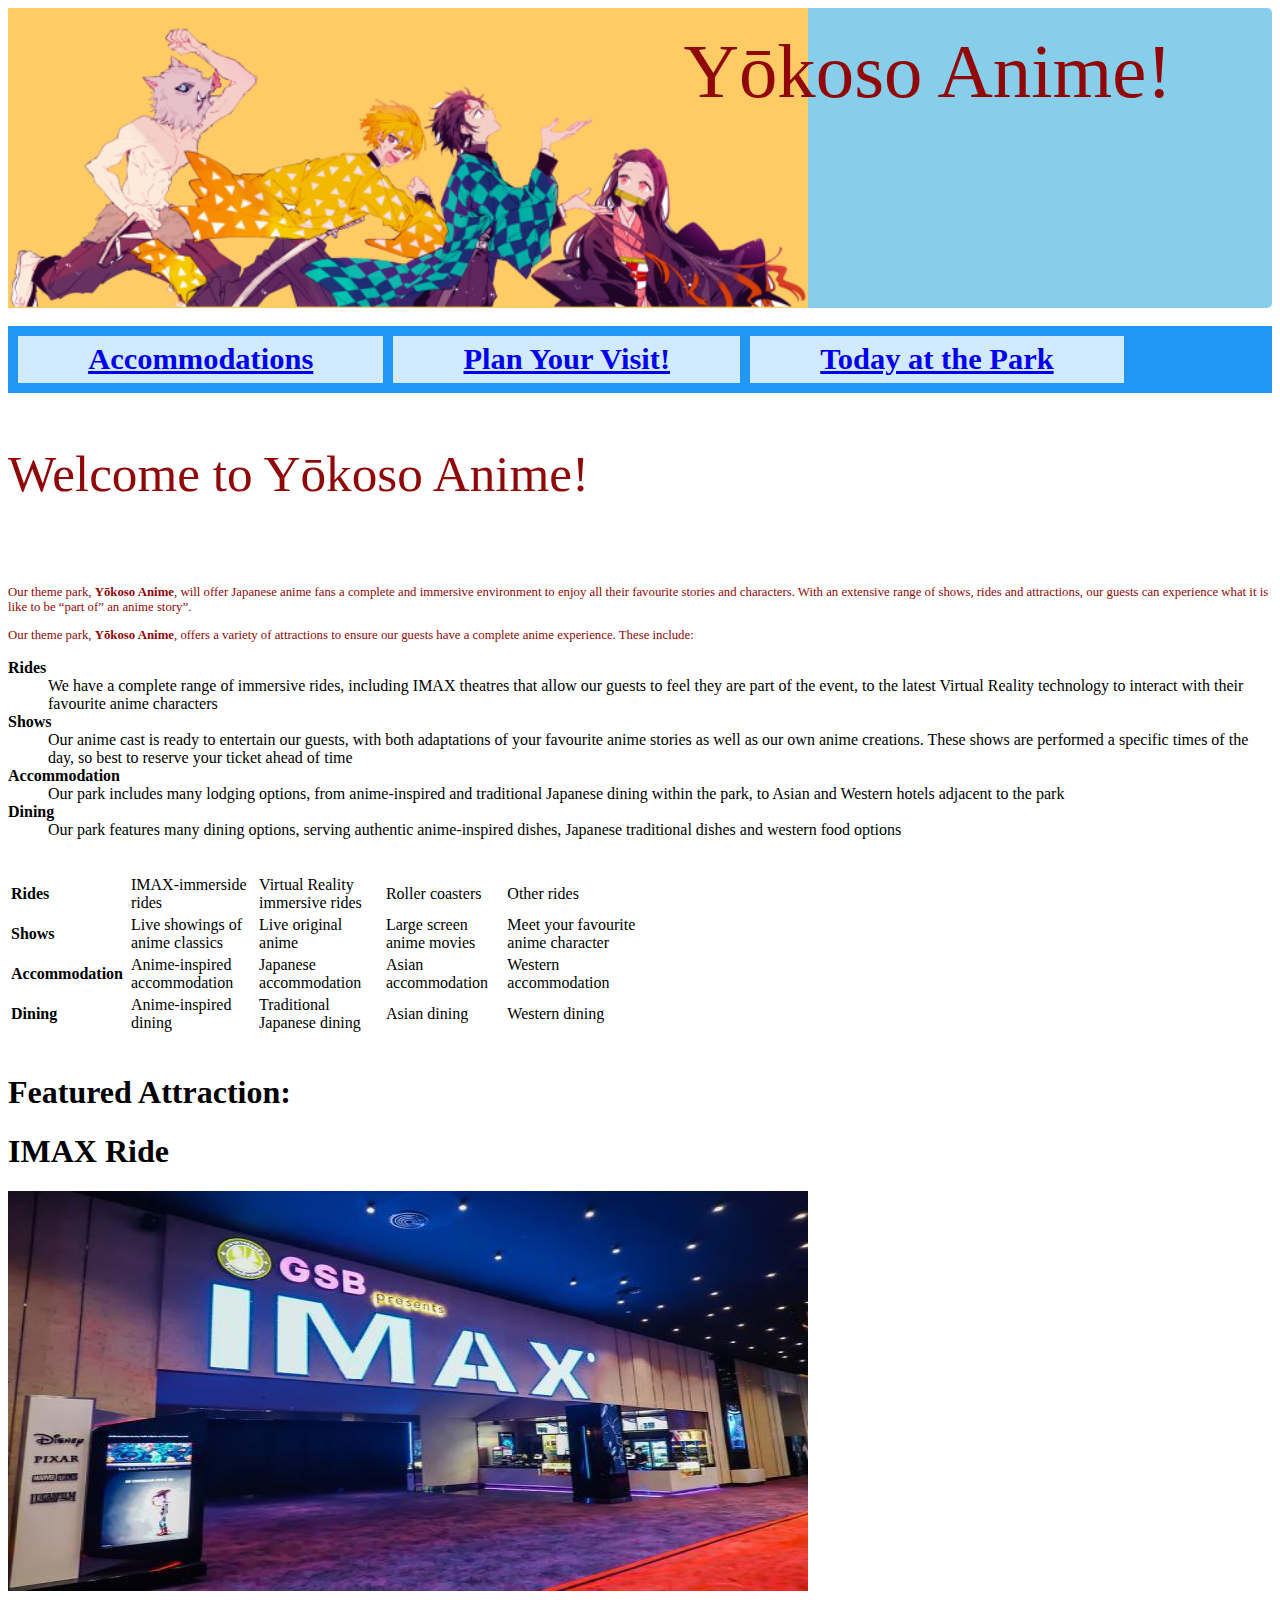
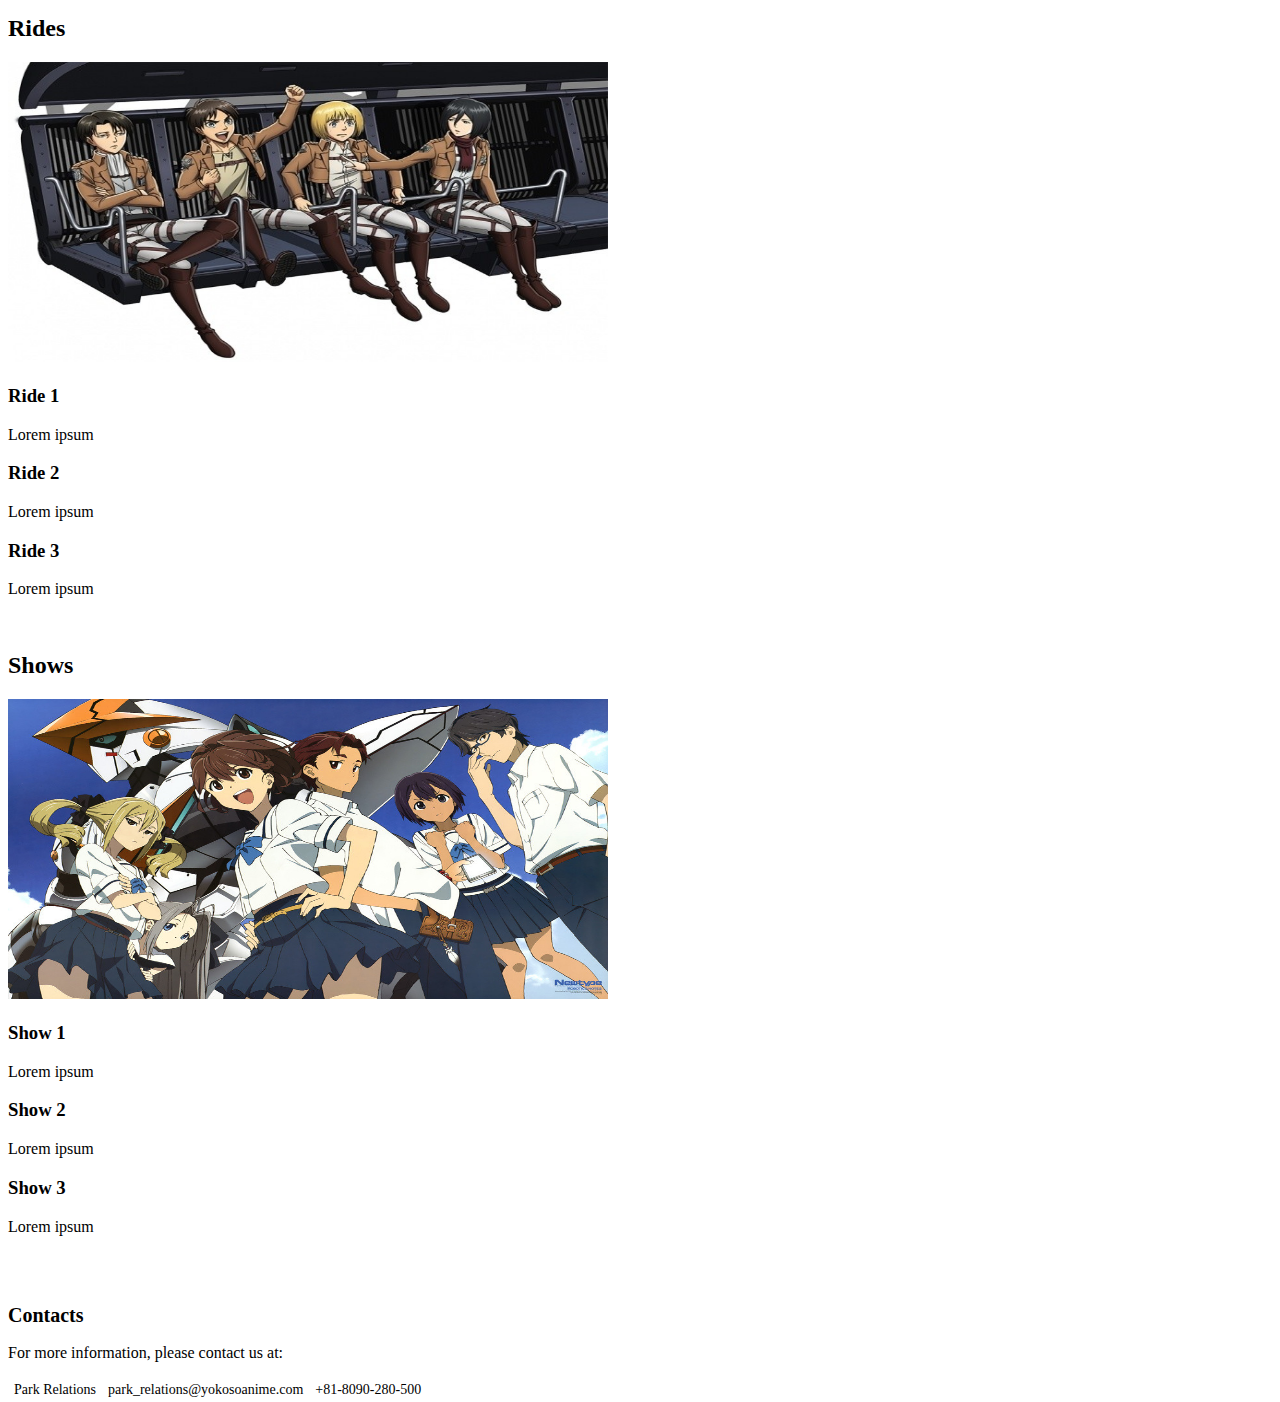
<file: index.html>
<!DOCTYPE html>

<html lang="en">

<head>
    <title>Yokoso Anime Main</title>
    <meta http-equiv="refresh" content="600">
    <meta charset="utf-8">
    <meta name="author" content="Yokoso Anime">
    <meta name="keywords" content="anime, theme park, rides, cuisine">
    <meta name="description" content="Main landing page for Yokoso Anime">
    <meta name="viewport" content="width=device-width, initial-scale=1.0">
    <link rel="stylesheet" href="styles/styles.css">
</head>

<body>

    <!-- Main background image at top of all pages-->

    <header>
        <div class="titleImage">
            <img src="images/background.png" alt="Main page anime splash background" style="width: 800px; height: 300px;">
            <div class="titleCenter">Yōkoso Anime!</div>
        </div>
    </header>

    <br>

    <!-- Site navigation -->

    <div class="navGrid">
        <div>
            <a href="2.html">Accommodations</a>
        </div>
        <div>
            <a href="3.html#tickets">Plan Your Visit!</a>
        </div>
        <div><a href="3.html#today">Today at the Park</a>
        </div>
    </div>

    <!-- Site introduction -->

    <p id="introductionTitle">Welcome to Yōkoso Anime!</p>

    <br>

    <!-- Welcome message -->

    <p class="introductionMain">Our theme park, <b>Yōkoso Anime</b>, will offer Japanese anime fans a complete and immersive environment to enjoy all their favourite stories and characters. With an extensive range of shows, rides and attractions, our guests can experience what it
        is like to be “part of” an anime story”.</p>
    <p class="introductionMain">Our theme park, <b>Yōkoso Anime</b>, offers a variety of attractions to ensure our guests have a complete anime experience. These include:</p>

    <!-- Description of theme park attractions -->

    <dl>
        <dt><b>Rides</b></dt>
                    <dd>We have a complete range of immersive rides, including IMAX theatres that allow our guests to feel they are part of the event, to the latest Virtual Reality technology to interact with their favourite anime characters</dd>
        <dt><b>Shows</b></dt>
                    <dd>Our anime cast is ready to entertain our guests, with both adaptations of your favourite anime stories as well as our own anime creations. These shows are performed a specific times of the day, so best to reserve your ticket ahead
                        of time</dd>
        <dt><b>Accommodation</b></dt>
                    <dd>Our park includes many lodging options, from anime-inspired and traditional Japanese dining within the park, to Asian and Western hotels adjacent to the park</dd>
        <dt><b>Dining</b></dt>
                    <dd>Our park features many dining options, serving authentic anime-inspired dishes, Japanese traditional dishes and western food options</dd>
    </dl>

    <br>

    <!-- Overview of theme park attractions -->

    <table style="width:50%">
        <tr>
            <th><b>Rides</b>
                <th>
                    <td>IMAX-immerside rides</td>
                    <td>Virtual Reality immersive rides</td>
                    <td>Roller coasters</td>
                    <td>Other rides</td>
        </tr>
        <tr>
            <th><b>Shows</b>
                <th>
                    <td>Live showings of anime classics</td>
                    <td>Live original anime</td>
                    <td>Large screen anime movies</td>
                    <td>Meet your favourite anime character</td>
        </tr>
        <tr>
            <th><b>Accommodation</b>
                <th>
                    <td>Anime-inspired accommodation</td>
                    <td>Japanese accommodation</td>
                    <td>Asian accommodation</td>
                    <td>Western accommodation</td>
        </tr>
        <tr>
            <th><b>Dining</b>
                <th>
                    <td>Anime-inspired dining</td>
                    <td>Traditional Japanese dining</td>
                    <td>Asian dining</td>
                    <td>Western dining</td>
        </tr>
    </table>

    <br>

    <!-- This section announces the featured attraction; image has Creative Commons license -->
    <div id="featuredAttraction">
        <h1>Featured Attraction:</h1>

        <h1>IMAX Ride</h1>

        <img src="images/Imax-Ride-Featured.jpeg " alt="Featured Attraction: IMAX Ride" style="width: 800px; height: 400px; ">
    </div>

    <!-- This section provides links to the rides -->
    <div id="Rides">
        <h2>Rides</h2>
        <img src="images/rides.jpg " alt="Theme park rides" style="width: 600px; height: 300px;">
    </div>

    <div class="mpRide">

        <a id="Ride-1"></a>

        <div class="mpRideTitle">

            <h3>Ride 1</h3>

        </div>

        <div class="mpRideImage">

        </div>

        <div class="mpRideDescription">
            <p>Lorem ipsum</p>
        </div>

    </div>

    <div class="mpRide">

        <a id="Ride-2"></a>

        <div class="mpRideTitle">

            <h3>Ride 2</h3>

        </div>

        <div class="mpRideImage">

        </div>

        <div class="mpRideDescription">
            <p>Lorem ipsum</p>
        </div>

    </div>

    <div class="mpRide">

        <a id="Ride-3"></a>

        <div class="mpRideTitle ">

            <h3>Ride 3</h3>

        </div>

        <div class="mpRideImage">

        </div>

        <div class="mpRideDescription">
            <p>Lorem ipsum</p>
        </div>

    </div>

    <br>

    <!-- This section provides links to the shows -->
    <div id="Shows">
        <h2>Shows</h2>
        <img src="images/shows.jpg " alt="Theme park shows" style="width: 600px; height: 300px;">
    </div>

    <div class="mpShow">

        <a id="Show-1"></a>

        <div class="mpRideTitle">

            <h3>Show 1</h3>

        </div>

        <div class="mpShowImage">

        </div>

        <div class="mpShowDescription">
            <p>Lorem ipsum</p>
        </div>

    </div>

    <div class="mpShow">

        <a id="Show-2"></a>

        <div class="mpRideTitle ">

            <h3>Show 2</h3>

        </div>

        <div class="mpShowImage">

        </div>

        <div class="mpShowDescription">
            <p>Lorem ipsum</p>
        </div>

    </div>

    <div class="mpShow">

        <a id="Show-3"></a>

        <div class="mpRideTitle ">

            <h3>Show 3</h3>

        </div>

        <div class=mpShowImage>

        </div>

        <div class=mpShowDescription>
            <p>Lorem ipsum</p>
        </div>

    </div>

    <br>

    <!-- Footer section -->

    <footer>

        <br>

        <nav class="footer">
            <h2 id="services">Contacts</h2>
            <p>For more information, please contact us at:</p>
            <ul class="contacts ">
                <li class="contacts">Park Relations</li>
                <li class="contacts">park_relations@yokosoanime.com</li>
                <li class="contacts">+81-8090-280-500</li>
            </ul>
        </nav>

    </footer>

</body>

</html>
</file>
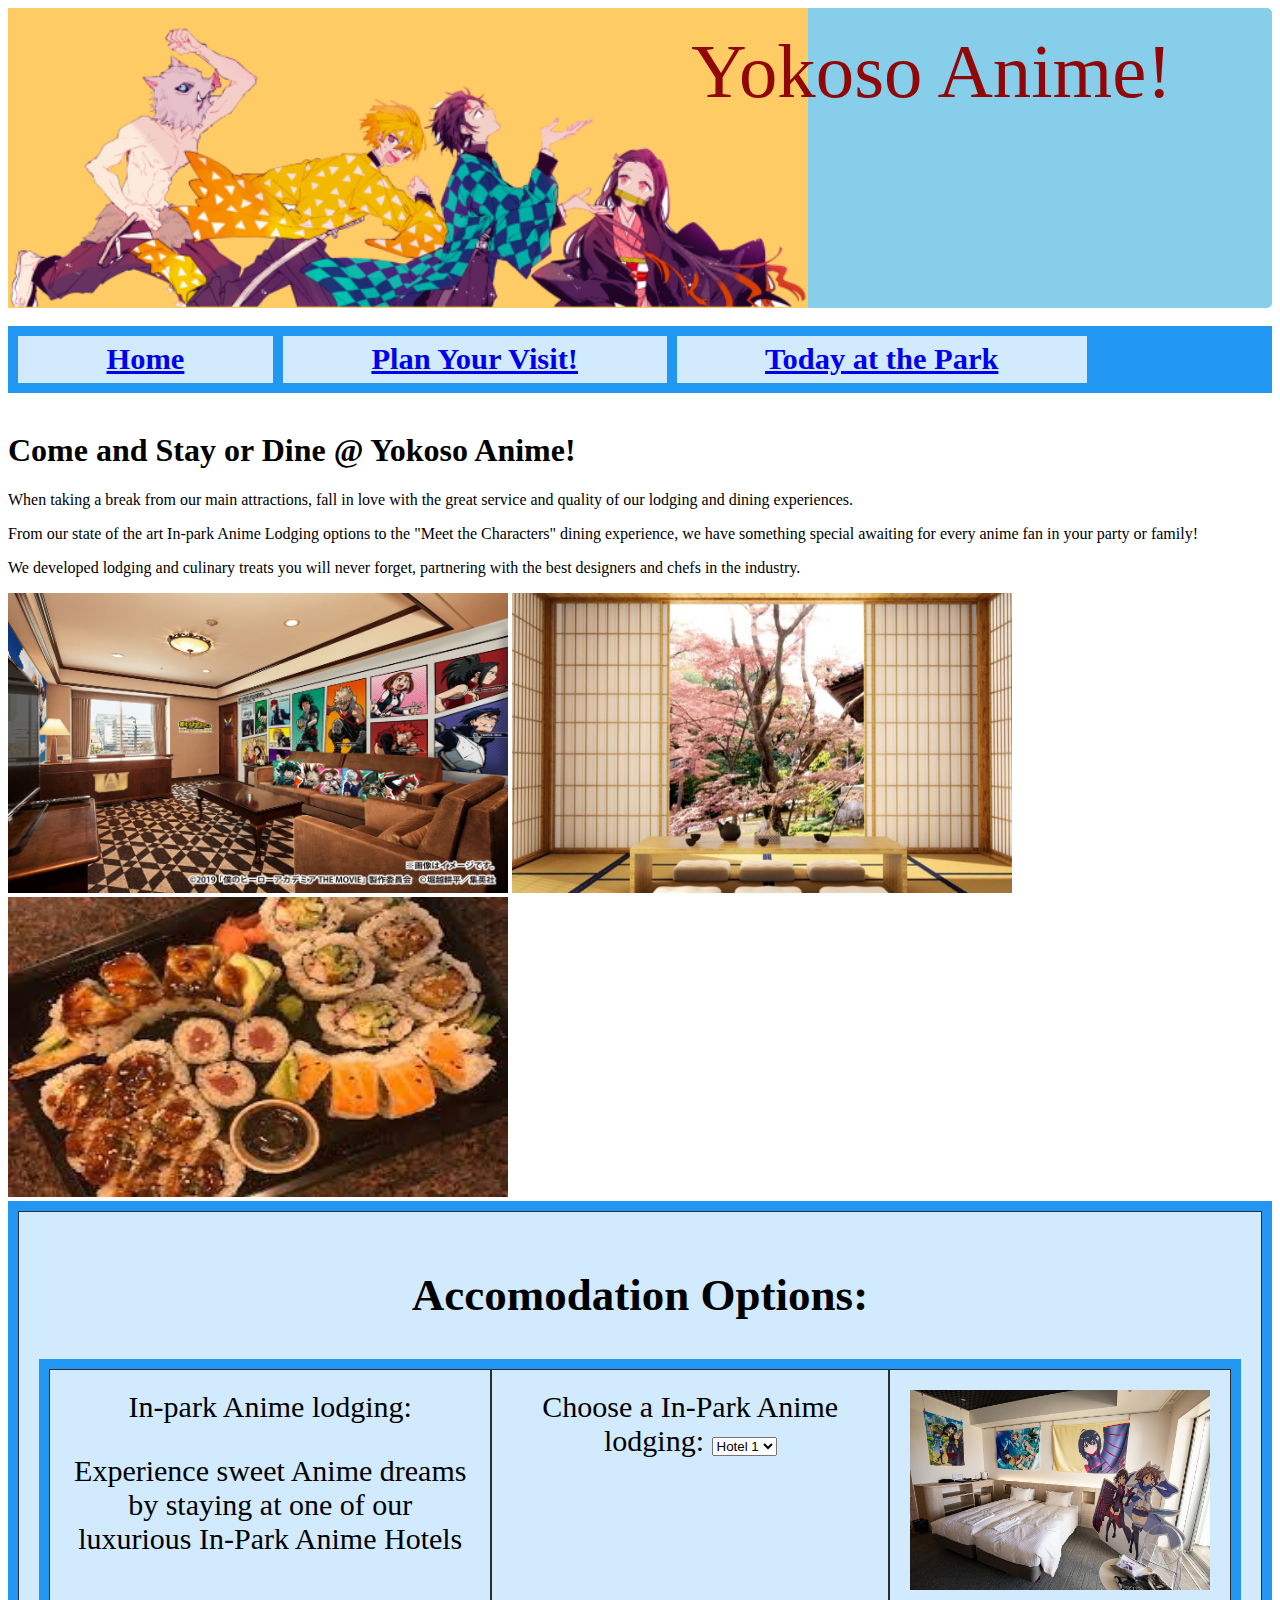
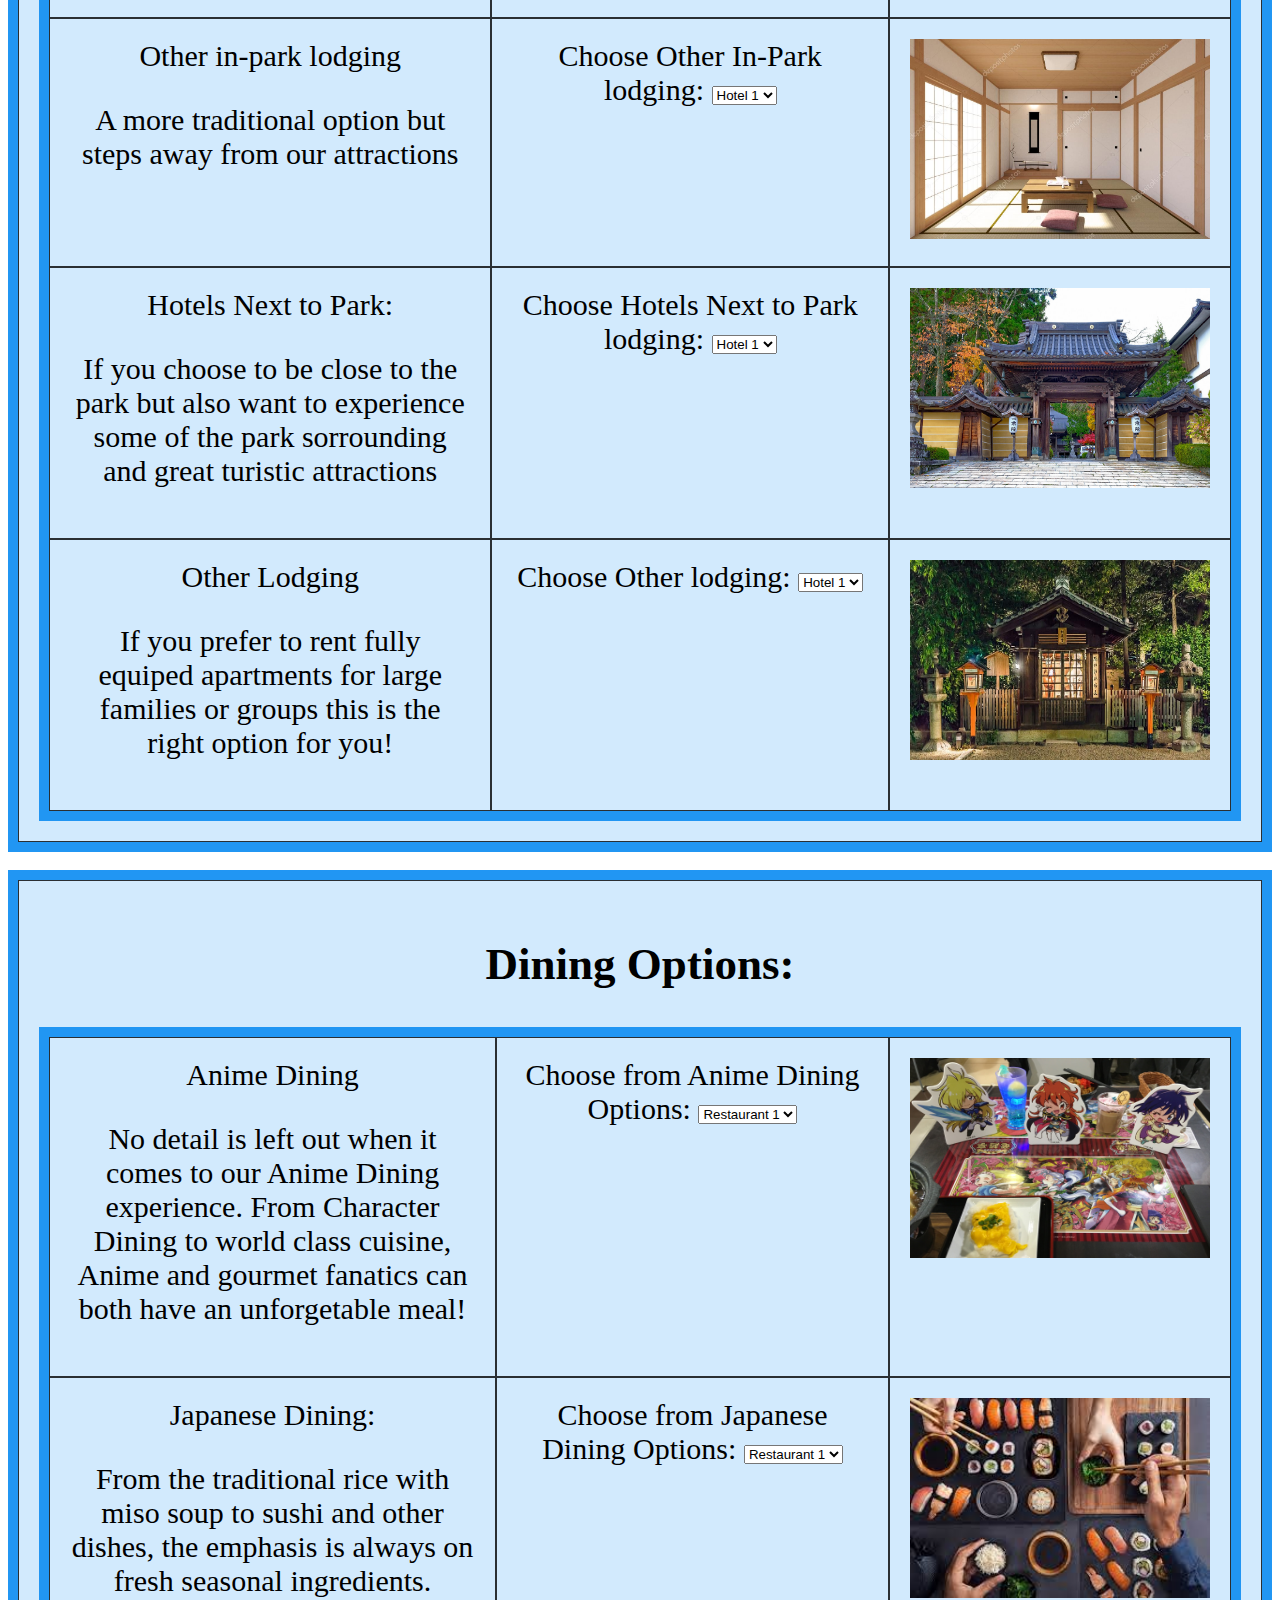
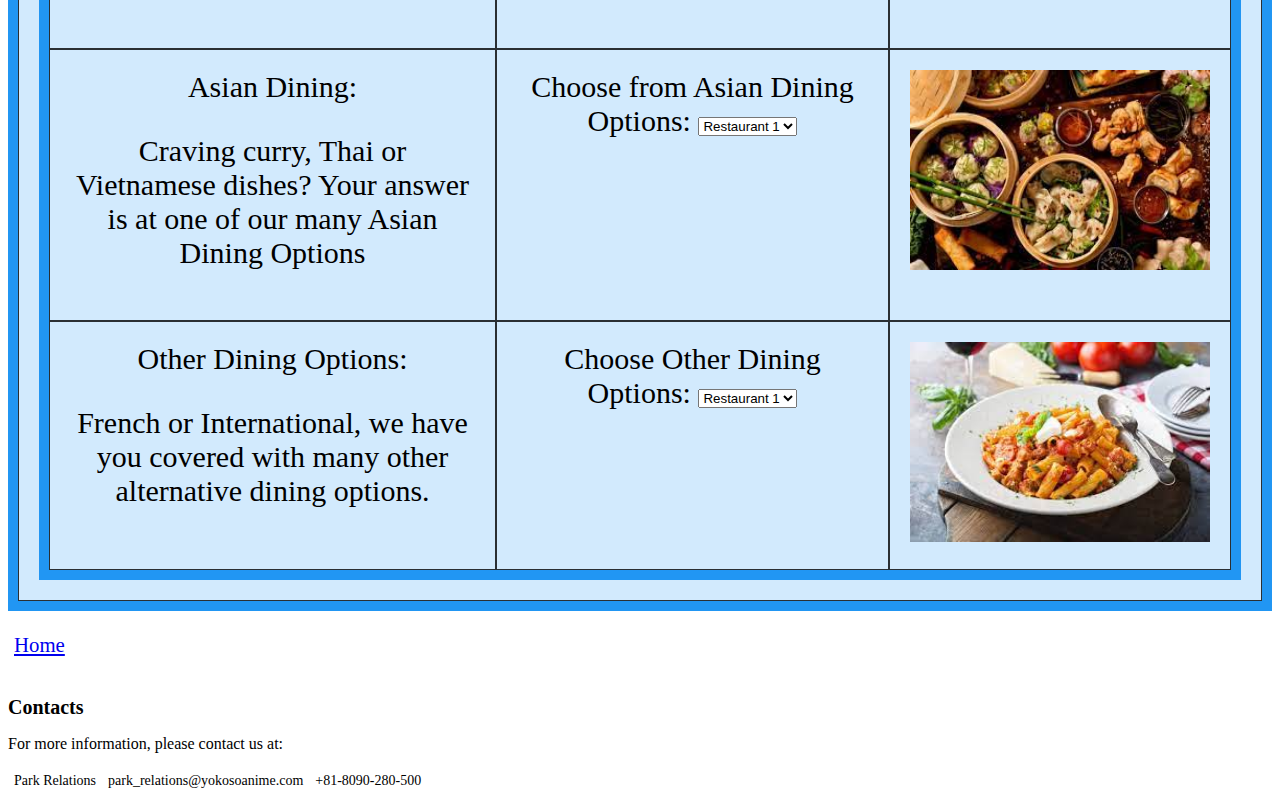
<file: 2.html>
<!DOCTYPE html> <!-- General structure of page: Head and Meta tags and general overall navigation developed by Brian Van Steen -->


<html lang="en">

<head>
    <title>Yokoso Anime Main</title>

    <meta http-equiv="refresh" content="600">
    <meta charset="utf-8">
    <meta name="author" content="Yokoso Anime">
    <meta name="keywords" content="anime, theme park, rides, cuisine">
    <meta name="description" content="Main landing page for Yokoso Anime">
    <meta name="viewport" content="width=device-width, initial-scale=1.0">

    <link rel="stylesheet" href="styles/styles.css">
    <script></script>

</head>


<!-- Fixed Header that repeats across all pages. Developed by Brian Van Steen -->


<body>

    <header>
        <div class="titleImage">
            <img src="images/background.png" alt="Main page anime splash background" style="width: 800px; height: 300px;">
            <div class="titleCenter">Yokoso Anime!</div>
        </div>
    </header>

    <br>

    <div class="navGrid">
        <div>
            <a href="index.html">Home</a>
        </div>
        <div>
            <a href="3.html#tickets">Plan Your Visit!</a>
        </div>
        <div><a href="3.html#today">Today at the Park</a>
        </div>
    </div>

    <br>


    <!-- Featured Accomodation and Dining Sections/Header, Title, images and content by Veronica Torrens -->


    <header>
        <h1>Come and Stay or Dine @ Yokoso Anime! </h1>
        <p>When taking a break from our main attractions, fall in love with the great service and quality of our lodging and dining experiences. </p>
        <p>From our state of the art In-park Anime Lodging options to the "Meet the Characters" dining experience, we have something special awaiting for every anime fan in your party or family! </p>
        <p> We developed lodging and culinary treats you will never forget, partnering with the best designers and chefs in the industry. </p>
    </header>

    <div class="accommodationImage">
        <img src="images/AnimeHotel2.jpeg" alt="Anime inspired accommodation image" style="width: 500px; height: 300px;">
        <img src="images/accommodation.jpg" alt="Accommodation image" style="width: 500px; height: 300px;">
        <img src="images/download.jpg" alt="Japanese cuisine image" style="width: 500px; height: 300px;">
    </div>


    <!-- Variety of Accomodation/Lodging Options Grid and Drop Down Menus developed by Veronica Torrens -->

    <div class="grid1-container">
        <div class="grid1-item">
            <header>

                <h2>Accomodation Options: </h2>
            </header>


            <div class="grid-container">
                <div class="grid-item">In-park Anime lodging:
                    <p>Experience sweet Anime dreams by staying at one of our luxurious In-Park Anime Hotels</p>

                </div>

                <div class="grid-item">
                    <label for="hotels">Choose a In-Park Anime lodging:</label>
                    <select name="" id="In-Park Anime Lodges">
                        <option value="Hotel 1">Hotel 1</option>
                        <option value="Hotel 2">Hotel 2</option>
                        <option value="Hotel 3">Hotel 3</option>
                        <option value="Hotel 4">Hotel 4</option>
                    </select>
                </div>
                <div class="grid-item"> <img src="images/AnimeHotel1.jpg" alt="In-park Anime lodging image" style="width: 300px; height: 200px;"> </div>
                <div class="grid-item">Other in-park lodging
                    <p>A more traditional option but steps away from our attractions</p>
                </div>
                <div class="grid-item">
                    <label for="hotels">Choose Other In-Park lodging:</label>
                    <select name="" id="In-Park Other Lodges">
                        <option value="Hotel 1">Hotel 1</option>
                        <option value="Hotel 2">Hotel 2</option>
                        <option value="Hotel 3">Hotel 3</option>
                        <option value="Hotel 4">Hotel 4</option>
                    </select>
                </div>

                <div class="grid-item"><img src="images/depositphotos_122899424-stock-photo-japanese-living-room-interior-in.jpg" alt="Other In-park lodging image" style="width: 300px; height: 200px;"></div>
                <div class="grid-item">Hotels Next to Park:

                    <p>If you choose to be close to the park but also want to experience some of the park sorrounding and great turistic attractions</p>

                </div>
                <div class="grid-item">
                    <label for="hotels">Choose Hotels Next to Park lodging:</label>
                    <select name="" id="Next to Park Lodges">
                        <option value="Hotel 1">Hotel 1</option>
                        <option value="Hotel 2">Hotel 2</option>
                        <option value="Hotel 3">Hotel 3</option>
                        <option value="Hotel 4">Hotel 4</option>
                    </select>
                </div>
                <div class="grid-item"><img src="images/Accomodation3.jpg" alt="Hotels next to park image" style="width: 300px; height: 200px;"></div>
                <div class="grid-item">Other Lodging

                    <p> If you prefer to rent fully equiped apartments for large families or groups this is the right option for you!</p>


                </div>
                <div class="grid-item">
                    <label for="hotels">Choose Other lodging:</label>
                    <select name="" id="Other Lodges">
                        <option value="Hotel 1">Hotel 1</option>
                        <option value="Hotel 2">Hotel 2</option>
                        <option value="Hotel 3">Hotel 3</option>
                        <option value="Hotel 4">Hotel 4</option>
                    </select>
                </div>
                <div class="grid-item"><img src="images/Accomodation4.jpg" alt="Other Lodging image" style="width: 300px; height: 200px;"></div>
            </div>
        </div>
    </div>

    <br>

    <!--Variety of Dining Options Grid and Drop Down Menus developed by Veronica Torrens -->

    <div class="grid1-container">

        <div class="grid1-item">

            <header>
                <h2>Dining Options: </h2>
            </header>
            <div class="grid-container">
                <div class="grid-item">Anime Dining

                    <p> No detail is left out when it comes to our Anime Dining experience. From Character Dining to world class cuisine, Anime and gourmet fanatics can both have an unforgetable meal!</p>


                </div>
                <div class="grid-item">
                    <label for="restaurants">Choose from Anime Dining Options:
            
            </label>
                    <select name="" id="Anime Dining">
                        <option value="Restaurant 1">Restaurant 1</option>
                        <option value="Restaurant 2">Restaurant 2</option>
                        <option value="Restaurant 3">Restaurant 3</option>
                        <option value="Restaurant 4">Restaurant 4</option>
                    </select>
                </div>
                <div class="grid-item"> <img src="images/Dining%201%20Anime.jpg" alt="Anime Dining image" style="width: 300px; height: 200px;"> </div>
                <div class="grid-item">Japanese Dining:
                    <p> From the traditional rice with miso soup to sushi and other dishes, the emphasis is always on fresh seasonal ingredients. </p>


                </div>
                <div class="grid-item">
                    <label for="restaurants">Choose from Japanese Dining Options:</label>
                    <select name="" id="Japanese Dining">
                        <option value="Restaurant 1">Restaurant 1</option>
                        <option value="Restaurant 2">Restaurant 2</option>
                        <option value="Restaurant 3">Restaurant 3</option>
                        <option value="Restaurant 4">Restaurant 4</option>
                    </select>
                </div>
                <div class="grid-item"><img src="images/Dining%202%20Japanese.jpg" alt="Japanese Dining image" style="width: 300px; height: 200px;"></div>
                <div class="grid-item">Asian Dining:

                    <p> Craving curry, Thai or Vietnamese dishes? Your answer is at one of our many Asian Dining Options </p>

                </div>
                <div class="grid-item">
                    <label for="restaurants">Choose from Asian Dining Options:</label>
                    <select name="" id="Asian Dining">
                       <option value="Restaurant 1">Restaurant 1</option>
                        <option value="Restaurant 2">Restaurant 2</option>
                        <option value="Restaurant 3">Restaurant 3</option>
                        <option value="Restaurant 4">Restaurant 4</option>
                    </select>
                </div>
                <div class="grid-item"><img src="images/Dining%203%20Asian.jpg" alt="Asian Dining image" style="width: 300px; height: 200px;"></div>
                <div class="grid-item">Other Dining Options:
                    <p> French or International, we have you covered with many other alternative dining options. </p>

                </div>
                <div class="grid-item">
                    <label for="restaurants">Choose Other Dining Options:</label>
                    <select name="" id="Other Dining">
                        <option value="Restaurant 1">Restaurant 1</option>
                        <option value="Restaurant 2">Restaurant 2</option>
                        <option value="Restaurant 3">Restaurant 3</option>
                        <option value="Restaurant 4">Restaurant 4</option>
                    </select>
                </div>
                <div class="grid-item"><img src="images/Dining%204%20Italian.jpg" alt="Other Dining image" style="width: 300px; height: 200px;"></div>
            </div>
        </div>
    </div>
    <br>

    <!--Footer Structure developed by Brian Van Steen-->

	<footer>
    <nav class="footer">
        <ul>
            <li class="footerLink">
                <a href="index.html">Home</a>
            </li>
        </ul>

        <br>

        <h2 id="services">Contacts</h2>
        <p>For more information, please contact us at:</p>
        <ul class="contacts">
            <li class="contacts">Park Relations</li>
            <li class="contacts">park_relations@yokosoanime.com</li>
            <li class="contacts">+81-8090-280-500</li>
        </ul>

    </nav>

    </footer>

</body>

</html>
</file>
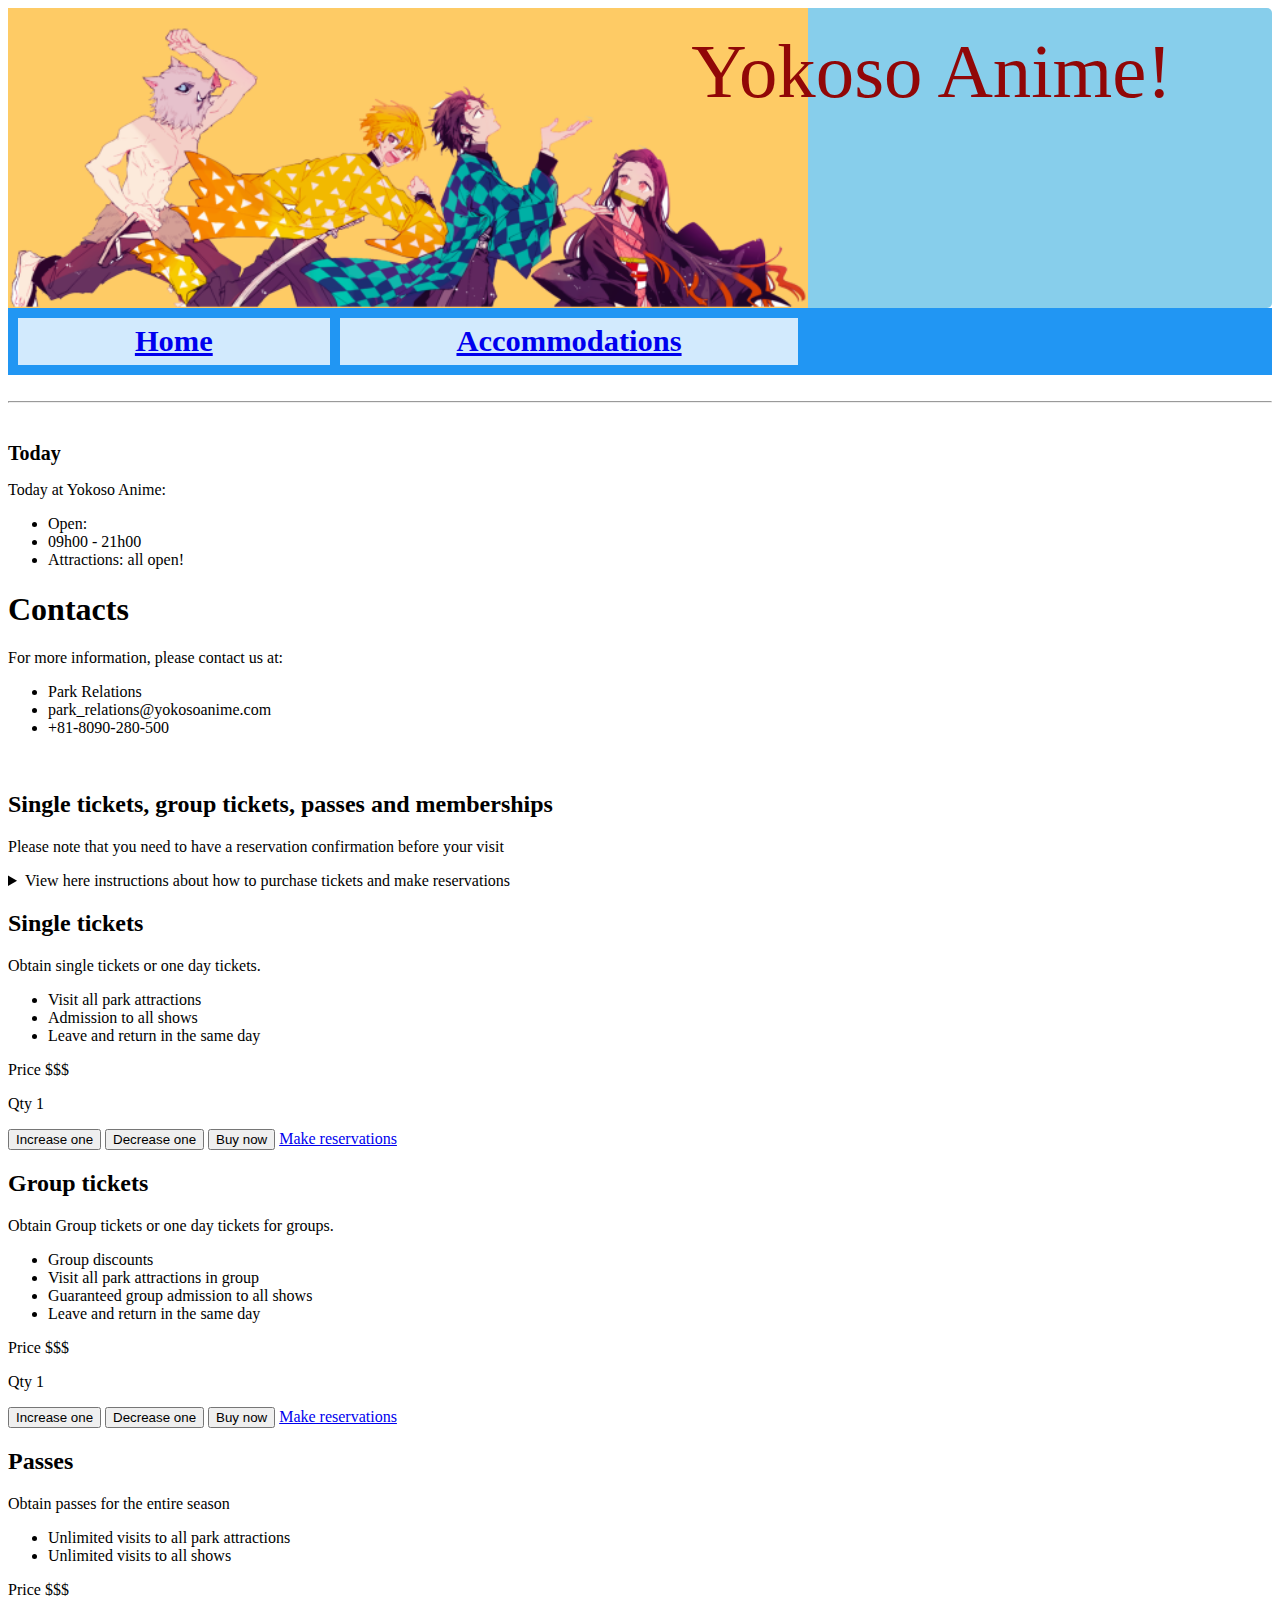
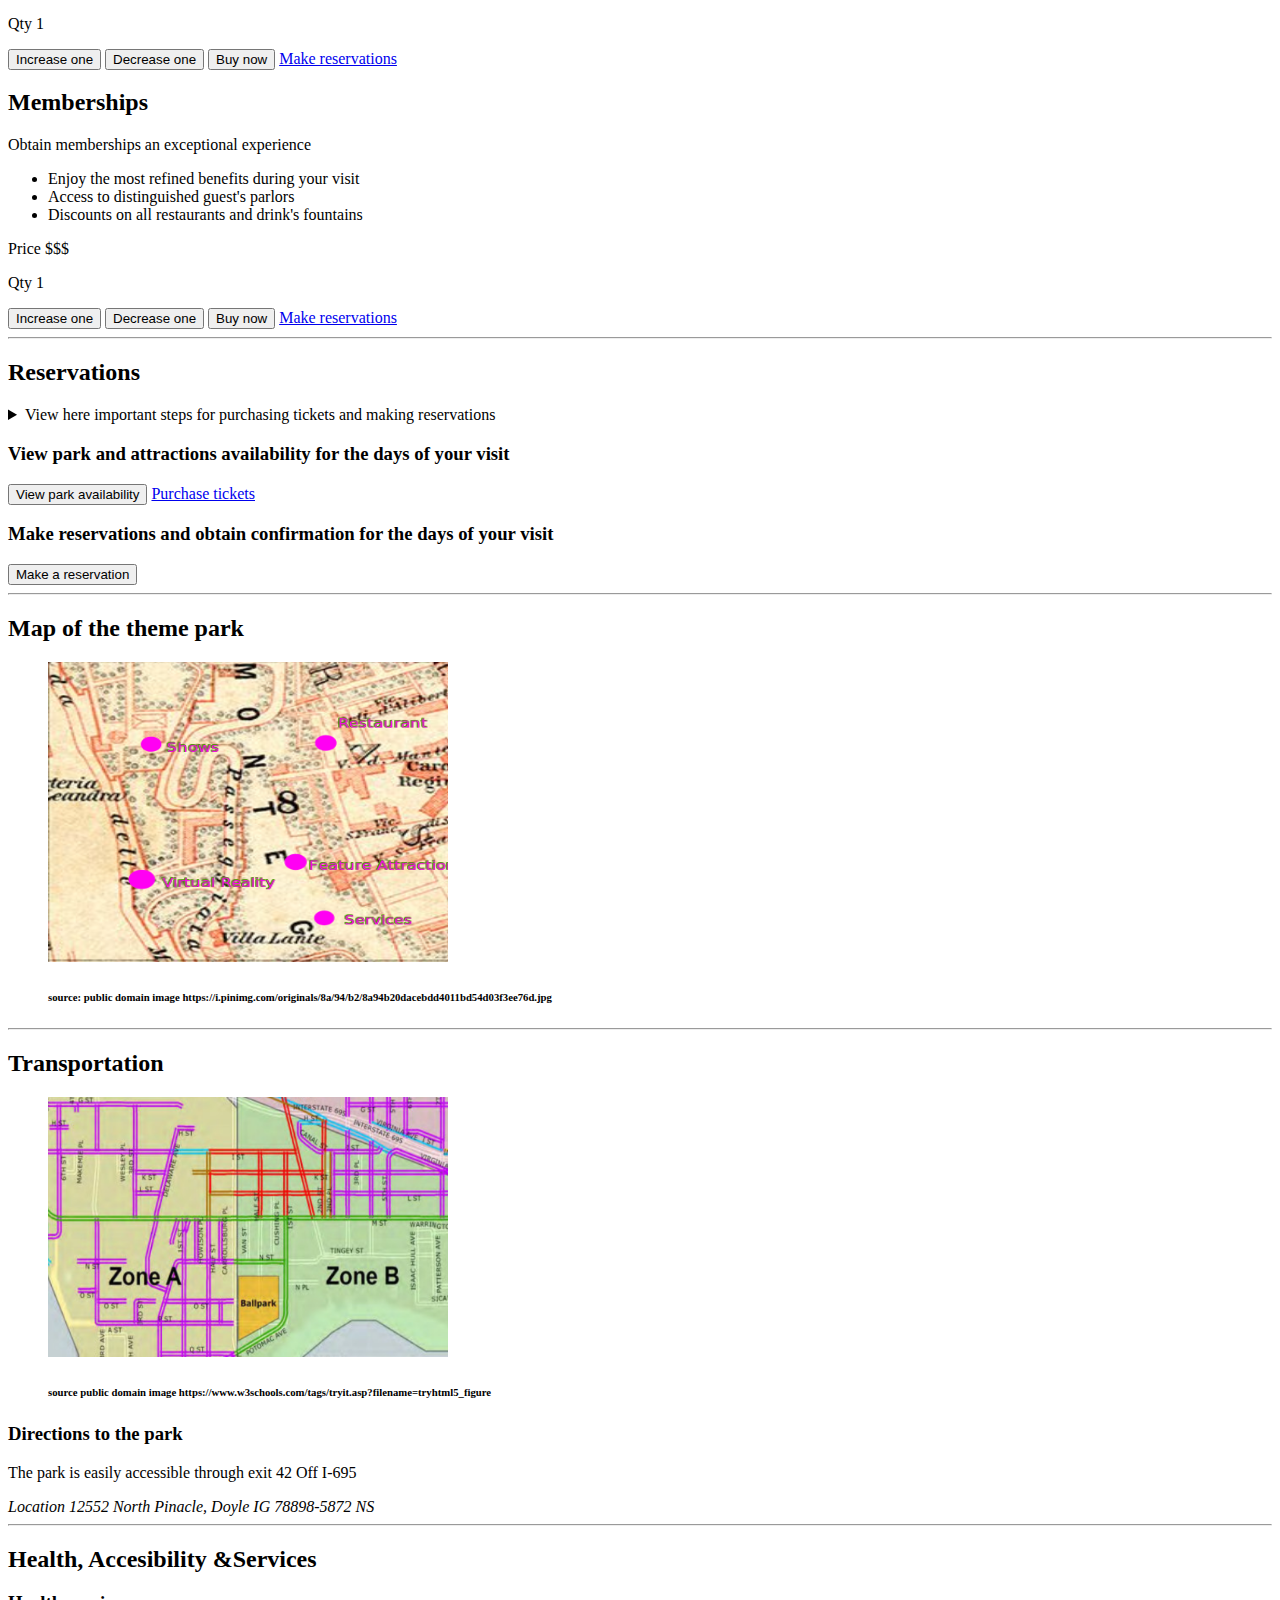
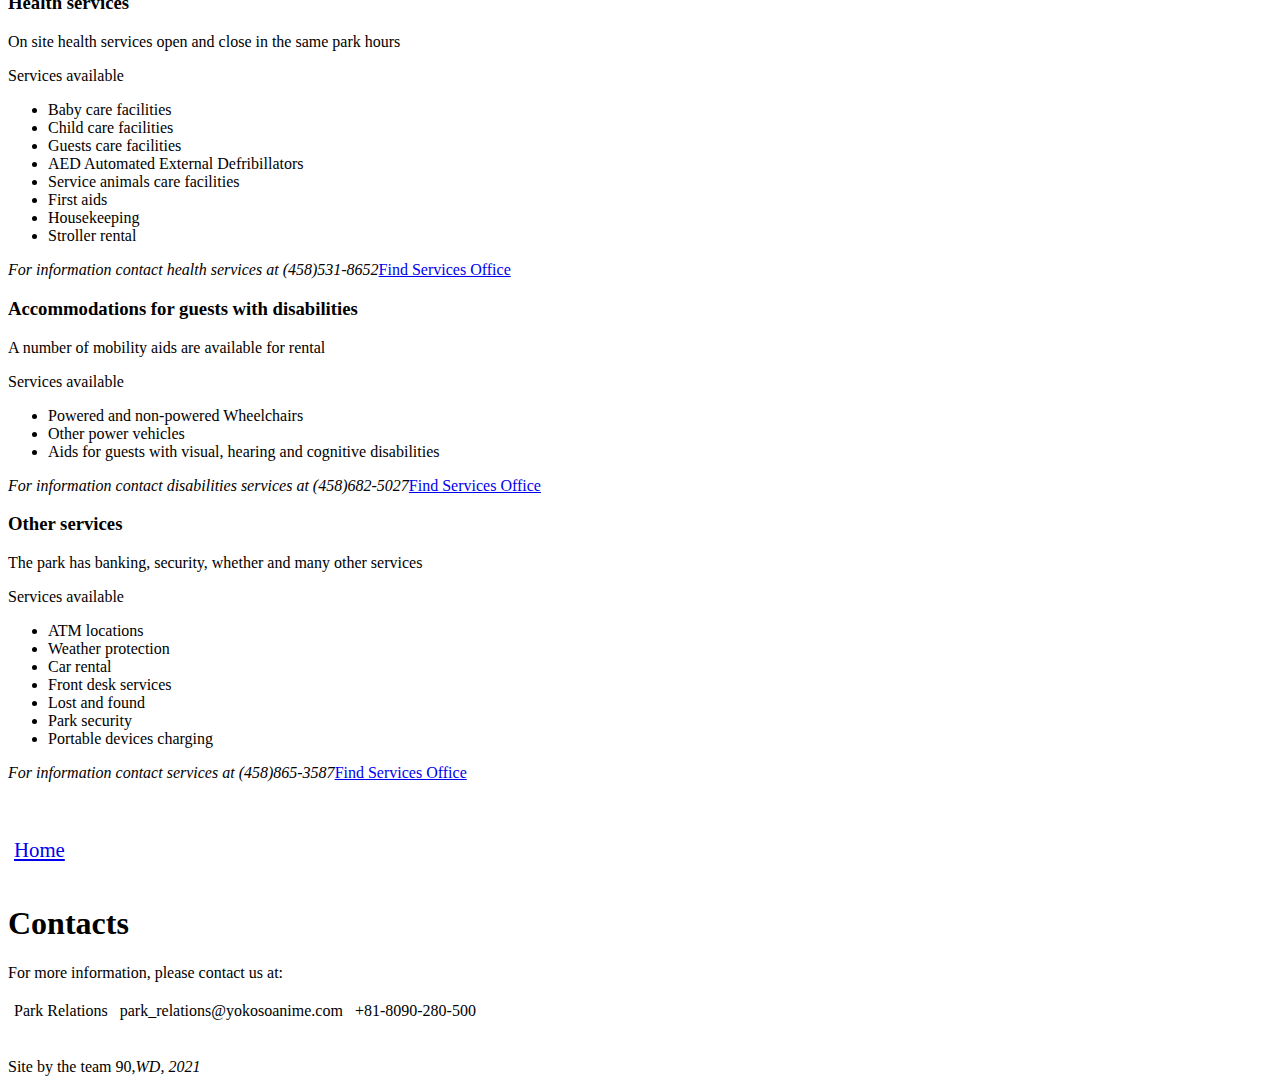
<file: 3.html>
<!DOCTYPE html>
<html lang="en">

<head>
    <title>Yokoso Anime Main</title>

    <meta http-equiv="refresh" content="600">
    <meta charset="utf-8">
    <meta name="author" content="Yokoso Anime">
    <meta name="keywords" content="anime, theme park, rides, cuisine">
    <meta name="description" content="Main landing page for Yokoso Anime">
    <meta name="viewport" content="width=device-width, initial-scale=1.0">

    <link rel="stylesheet" href="styles/styles.css">
    <script></script>

</head>

<body>

    <header>
        <div class="titleImage">
            <img src="images/background.png" alt="Main page anime splash background" style="width: 800px; height: 300px;">
            <div class="titleCenter">Yokoso Anime!</div>
        </div>
    </header>

    <div class="navGrid">
        <div>
            <a href="index.html">Home</a>
        </div>
        <div>
            <a href="2.html">Accommodations</a>
        </div>
    </div>

    <br>

    <hr>

    <br>

    <section>
        <a id="today">
            <h1 id="services">Today</h1>
            <p>Today at Yokoso Anime:</p>
            <ul id="contacts">
                <li>Open:</li>
                <li>09h00 - 21h00</li>
                <li>Attractions: all open!</li>
            </ul>
        </a>
    </section>

    <section>
        <a >
            <h1>Contacts</h1>
            <p>For more information, please contact us at:</p>
            <ul>
                <li>Park Relations</li>
                <li>park_relations@yokosoanime.com</li>
                <li>+81-8090-280-500</li>
            </ul>
        </a>
    </section>

    <br>

    <!-- This section describes the structure for purchasing tickets -->

    <div class="tickets">
        <!--this identifier will bring the user to this section upon  "plan-your-visit" click on the main menu-->
        <h2>
            <a id="tickets"></a>Single tickets, group tickets, passes and memberships</h2>
        <!--this structure provides an aside with instructions for purchasing tickets and make reservations-->
        <aside>
            <div id="reservationsProtocol">
                <p>Please note that you need to have a reservation confirmation before your visit</p>
            </div>
            <div id="reservationsProtocolList">
                <!--this structure is an expandable/collapsible set of instructions for the user-->
                <details>
                    <summary>View here instructions about how to purchase tickets and make reservations</summary>
                    <!--tubular structure for content helps the user understand the instructions-->
                    <table>
                        <!--emphasis tag has been used here on key words to help guiding the user and the only link invites to the next step-->
                        <tr>
                            <th>1 Online only
                                <th>
                                    <td>Reservations need to be made <em>online only</em>, prior to your visit</td>
                        </tr>
                        <tr>
                            <th><a href="#reservations"> 2 Verify availability</a>
                                <th>
                                    <td>Verify availability for the days you intend to visit <em>before purchasing</em> tickets </td>
                        </tr>
                        <tr>
                            <th>3 Buy tickets
                                <th>
                                    <td>Purchase your tickets once you have verified availability</td>
                        </tr>
                        <tr>
                            <th>4 Make a reservation
                                <th>
                                    <td><em>Immediately</em> after purchasing tickets make a reservation for every day you are visiting and obtain a confirmation of your plan</td>
                        </tr>
                    </table>
                </details>
            </div>
        </aside>


        <!--the following 4 high level divisions class="tickets"  provide the structure for single, group, passes and membership tickets-->
        <!--each one of the 4 high level divisions contain 4 sub-divisions classe as follows:
		 ticketsType,
		 ticketsFeatures,
		 ticketsPrice 
		 and  ticketsPurchase-->

        <!--This section prvides the structure for the single tickets purchasing-->
        <div class="tickets">
            <div class="ticketsType">
                <h2>
                    <a id="singleTickets"></a>Single tickets</h2>
                <p>Obtain single tickets or one day tickets. </p>
            </div>

            <div class="ticketsFeatures">
                <ul>
                    <li>Visit all park attractions</li>
                    <li>Admission to all shows</li>
                    <li>Leave and return in the same day</li>
                </ul>
            </div>

            <div class="ticketsPrice">
                <p>Price $$$</p>
            </div>

            <div class="ticketsPurchase">
                <p>Qty 1</p>
                <button>Increase one</button>
                <button>Decrease one</button>
                <button>Buy now</button>
                <a href="#reservations">Make reservations</a>
            </div>
        </div>



        <!--This section prvides the structure for the group tickets purchasing-->
        <div class="tickets">
            <div class="ticketsType">
                <h2>
                    <a id="GroupTickets"></a>Group tickets</h2>
                <p>Obtain Group tickets or one day tickets for groups. </p>
            </div>

            <div class="ticketsFeatures">
                <ul>
                    <li>Group discounts</li>
                    <li>Visit all park attractions in group</li>
                    <li>Guaranteed group admission to all shows</li>
                    <li>Leave and return in the same day</li>
                </ul>
            </div>

            <div class="ticketsPrice">
                <p>Price $$$</p>
            </div>

            <div class="ticketsPurchase">
                <p>Qty 1</p>
                <button>Increase one</button>
                <button>Decrease one</button>
                <button>Buy now</button>
                <a href="#reservations">Make reservations</a>
            </div>
        </div>



        <!--This section prvides the structure for the passes purchasing-->

        <div class="tickets">
            <div class="ticketsType">
                <h2>
                    <a id="Passes"></a>Passes</h2>
                <p>Obtain passes for the entire season </p>
            </div>

            <div class="ticketsFeatures">
                <ul>
                    <li>Unlimited visits to all park attractions</li>
                    <li>Unlimited visits to all shows</li>
                </ul>
            </div>

            <div class="ticketsPrice">
                <p>Price $$$</p>
            </div>

            <div class="ticketsPurchase">
                <p>Qty 1</p>
                <button>Increase one</button>
                <button>Decrease one</button>
                <button>Buy now</button>
                <a href="#reservations">Make reservations</a>
            </div>
        </div>



        <!--This section prvides the structure for the memberships purchasing-->
        <div class="tickets">
            <div class="ticketsType">
                <h2>
                    <a id="Memberships"></a>Memberships</h2>
                <p>Obtain memberships an exceptional experience </p>
            </div>

            <div class="ticketsFeatures">
                <ul>
                    <li>Enjoy the most refined benefits during your visit</li>
                    <li>Access to distinguished guest's parlors</li>
                    <li>Discounts on all restaurants and drink's fountains</li>
                </ul>
            </div>

            <div class="ticketsPrice">
                <p>Price $$$</p>
            </div>

            <div class="ticketsPurchase">
                <p>Qty 1</p>
                <button>Increase one</button>
                <button>Decrease one</button>
                <button>Buy now</button>
                <a href="#reservations">Make reservations</a>
            </div>
        </div>

    </div>
    <hr>

    <!-- This division describes the structure for making reservations -->
    <div id="reservations" class="reservation">
        <div class="reservationsTitle">
            <h2> Reservations</h2>
        </div>
        <!--an aside structure to remind the user on the steps for purchasing tickets and making reservations-->
        <aside>
            <!--this structure is provided for the expandable/collapsible reminder detail-->
            <details>
                <summary>View here important steps for purchasing tickets and making reservations</summary>
                <div class="reservationsBeforePurchasingTickets">
                    <h3>Before purchasing tickets</h3>
                    <p>Any guest entering the park must have both a ticket and a reservation confirmation. Access to the theme park is limited and therefore a reservation is required for all guests visiting the park. View park attractions availability for
                        the days that you want to visit</p>
                </div>
                <div class="reservationsAfterPurchasingTickets">
                    <h3>After purchasing tickets</h3>
                    <p><em>Immediately</em> make reservations and <em>obtain confirmation</em> for the days of your visit</p>
                </div>
            </details>
        </aside>

        <div class="reservationsViewAvailability">
            <h3>View park and attractions availability for the days of your visit</h3>
            <button>View park availability</button>
            <a href="#singleTickets">Purchase tickets</a>
        </div>

        <div class="reservationsMakeReservations">
            <h3>Make reservations and obtain confirmation for the days of your visit</h3>
            <button>Make a reservation</button>
        </div>

    </div>
    <hr>

    <!-- This section provides the structure for maps section -->
    <div id="map">
        <div class="mapTitle">
            <h2> Map of the theme park</h2>
        </div>

        <!--the accessibility alt attribute is used here-->
        <div class="mapImage">
            <figure>
                <img src="images/streetMap.png" alt="theme park map" width="400" height="300" usemap="#parkMap">
                <figcaption>
                    <h6>source: public domain image https://i.pinimg.com/originals/8a/94/b2/8a94b20dacebdd4011bd54d03f3ee76d.jpg</h6>
                </figcaption>
            </figure>
        </div>

        <!--the map contain clickable areas that take the user to the section of the page in references-->
        <map name="parkMap">
		<area class="mapThemePark" shape="circle" coords="250,200,20"   alt="feature attraction" href="index.html#featuredAttraction">
		<area class="mapThemePark" shape="circle" coords="275,80,20"   alt="restaurant" href="2.html#restaurant">
		<area class="mapThemePark" shape="circle" coords="100,82,20"   alt="shows" href="index.html#Shows">
		<area class="mapThemePark" shape="circle" coords="90,215,20"   alt="virtual Reality" href="index.html#featuredAttraction">
	</map>
    </div>
    <hr>

    <!-- This section describes the structure for Transportation -->
    <div class="transportation">
        <div class="transportationTitle">
            <h2>
                <a id="Transportation"></a> Transportation</h2>
        </div>

        <div class="transportationMap">
            <figure>
                <img src="images/parkingLot.png" alt="parking lot" width="400">
                <figcaption>
                    <h6>source public domain image https://www.w3schools.com/tags/tryit.asp?filename=tryhtml5_figure</h6>
                </figcaption>
            </figure>
        </div>

        <div class="transportationDetail">
            <h3>Directions to the park</h3>
            <p> The park is easily accessible through exit 42 Off I-695</p>
            <address> Location 12552 North Pinacle, Doyle IG 78898-5872 NS</address>
        </div>
    </div>
    <hr>

    <!-- This division class="services" describes the structure for health, disabilities and other services -->
    <div class="services">
        <!--this identifier will bring the user to this section upon "park-services" click on the main menu-->
        <div class="servicesTitle">
            <h2>
                <a id="healthAccessibilityAndServices"></a> Health, Accesibility &amp;Services </h2>
        </div>

        <div class="servicesHealth">
            <div class="servicesHealthTitle">
                <h3>
                    <a id="Health"></a>Health services</h3>
            </div>

            <div class="servicesHealthProducts">
                <p>On site health services open and close in the same park hours</p>
                <p>Services available</p>
                <ul>
                    <li>Baby care facilities</li>
                    <li>Child care facilities</li>
                    <li>Guests care facilities</li>
                    <li>AED Automated External Defribillators</li>
                    <li>Service animals care facilities</li>
                    <li>First aids</li>
                    <li>Housekeeping</li>
                    <li>Stroller rental</li>
                </ul>
            </div>


            <!--emphasis attribute is used here encouraging the user to make direct contact with the office-->
            <p><em>For information contact health services at (458)531-8652</em><a href="#map">Find Services Office</a></p>
        </div>

        <div class="servicesDisabilities">
            <div class="servicesDisabilitiesTitle">
                <h3>
                    <a id="disabilities"></a>Accommodations for guests with disabilities</h3>
            </div>

            <div class="servicesDisabilitiesProducts">
                <p>A number of mobility aids are available for rental</p>
                <p>Services available</p>
                <ul>
                    <li>Powered and non-powered Wheelchairs</li>
                    <li>Other power vehicles</li>
                    <li>Aids for guests with visual, hearing and cognitive disabilities</li>
                </ul>
                <!--emphasis attribute is used here encouraging the user to make direct contact with the office-->
                <p><em>For information contact disabilities services at (458)682-5027</em><a href="#map">Find Services Office</a></p>
            </div>
        </div>

        <div class="servicesOther">
            <div class="servicesOtherTitle">
                <h3>
                    <a id="OtherServices"></a>Other services</h3>
            </div>

            <div class="servicesOtherProducts">
                <p>The park has banking, security, whether and many other services</p>
                <p>Services available</p>
                <ul>
                    <li>ATM locations</li>
                    <li>Weather protection</li>
                    <li>Car rental</li>
                    <li>Front desk services</li>
                    <li>Lost and found</li>
                    <li>Park security</li>
                    <li>Portable devices charging</li>
                </ul>
                <!--emphasis attribute is used here encouraging the user to make direct contact with the office-->
                <p><em>For information contact services at (458)865-3587</em><a href="#map">Find Services Office</a></p>
            </div>


        </div>
    </div>

        
        <br>

        <footer>

            <br>

            <nav class="footer">
                <ul>
                    <li class="footerLink">
                        <a href="index.html">Home</a>
                    </li>
                </ul>

                <br>

                <h1>Contacts</h1>
                <p>For more information, please contact us at:</p>
                <ul>
                    <li>Park Relations</li>
                    <li>park_relations@yokosoanime.com</li>
                    <li>+81-8090-280-500</li>
                </ul>
            </nav>

        </footer>
        <br>
        <p>Site by the team 90,<em>WD, 2021</em></p>
</body>

</html>
</file>
<file: styles/styles.css>
.titleImage {
    position: relative;
    text-align: left;
    display: grid;
    grid-template-columns: auto auto;
    grid-template-areas: 'header header';
    background-color: skyblue;
    border-radius: 5px;
}

.titleCenter {
    position: absolute;
    font-family: "modena", "Lucida Handwriting", cursive;
    text-align: center;
    font-size: 6vw;
    color: rgba(145, 7, 7);
    top: 20px;
    right: 100px;
}

.navGrid {
    display: grid;
    grid-template-columns: auto auto auto auto;
    grid-gap: 10px;
    background-color: #2196F3;
    padding: 10px;
}

.navGrid>div {
    background-color: rgba(255, 255, 255, 0.8);
    text-align: center;
    padding: 6px;
    font-size: calc(10px + 1.6vw);
    font-weight: bold;
}

.grid1-container {
    display: grid;
    grid-template-columns: auto auto auto;
    background-color: #2196F3;
    padding: 10px;
}

.grid1-item {
    background-color: rgba(255, 255, 255, 0.8);
    border: 1px solid rgba(0, 0, 0, 0.8);
    padding: 20px;
    font-size: 30px;
    text-align: center;
}

.grid-container {
    display: grid;
    grid-template-columns: auto auto auto;
    background-color: #2196F3;
    padding: 10px;
}

.grid-item {
    background-color: rgba(255, 255, 255, 0.8);
    border: 1px solid rgba(0, 0, 0, 0.8);
    padding: 20px;
    font-size: 30px;
    text-align: center;
}

.navGrid>div>button {
    font-size: 1.6vw;
    font-weight: bold;
}

.attractionsImage {
    position: relative;
    text-align: left;
    opacity: 0.8;
}

#introductionTitle {
    font-size: 4vw;
    color: rgba(145, 7, 7);
}

.introductionMain {
    font-size: 1vw;
    color: rgba(145, 7, 7);
}

th {
    text-align: left;
}


/*

ul {
    list-style-type: none;
    margin: 0;
    padding: 0;
    overflow: hidden;
}

li {
    float: left;
    font-size: calc(10px + 1.6vw);
    font-weight: bold;
}

li>a {
    display: block;
    color: whitesmoke;
    font-size: calc(10px + 1.2vw);
    text-align: center;
    padding: 4px 50px;
    text-decoration: none;
}

li a:hover {
    background-color: crimson;
}

*/

.footer>ul {
    list-style-type: none;
    margin: 0;
    padding: 0;
    overflow: hidden;
}

.footer>ul>li {
    float: left;
    padding: 4px 6px;
}

.footerLink {
    display: inline-block;
    color: black;
    font-size: calc(8px + 1.0vw);
    text-align: center;
    padding: 2px 40px;
    text-decoration: none;
    border-width: 0px;
}

.contacts {
    display: inline;
    font-size: 14px;
    padding: 10px;
}

#services {
    font-size: 20px;
}

.information>ul {
    display: inline;
    list-style-type: none;
    margin: 4px;
    padding: 2px 10px;
    overflow: hidden;
}

@media screen and (max-width: 1000px) {
    li>a {
        padding: 4px 50px;
    }
}

@media screen and (max-width: 900px) {
    li>a {
        padding: 4px 46px;
    }
}

@media screen and (max-width: 800px) {
    li>a {
        padding: 4px 42px;
    }
}

@media screen and (max-width: 700px) {
    li>a {
        padding: 4px 38px;
    }
}

@media screen and (max-width: 600px) {
    li>a {
        padding: 3.6px 34px;
    }
}

@media screen and (max-width: 500px) {
    li>a {
        padding: 3.6px 30px;
    }
}

@media screen and (max-width: 400px) {
    li>a {
        padding: 3.2px 26px;
    }
}

@media screen and (max-width: 300px) {
    li>a {
        padding: 3.2px 22px;
    }
}

@media screen and (max-width: 200px) {
    li>a {
        padding: 2.8px 18px;
    }
}

@media screen and (max-width: 100px) {
    li>a {
        padding: 2.8px 14px;
    }
}
</file>
